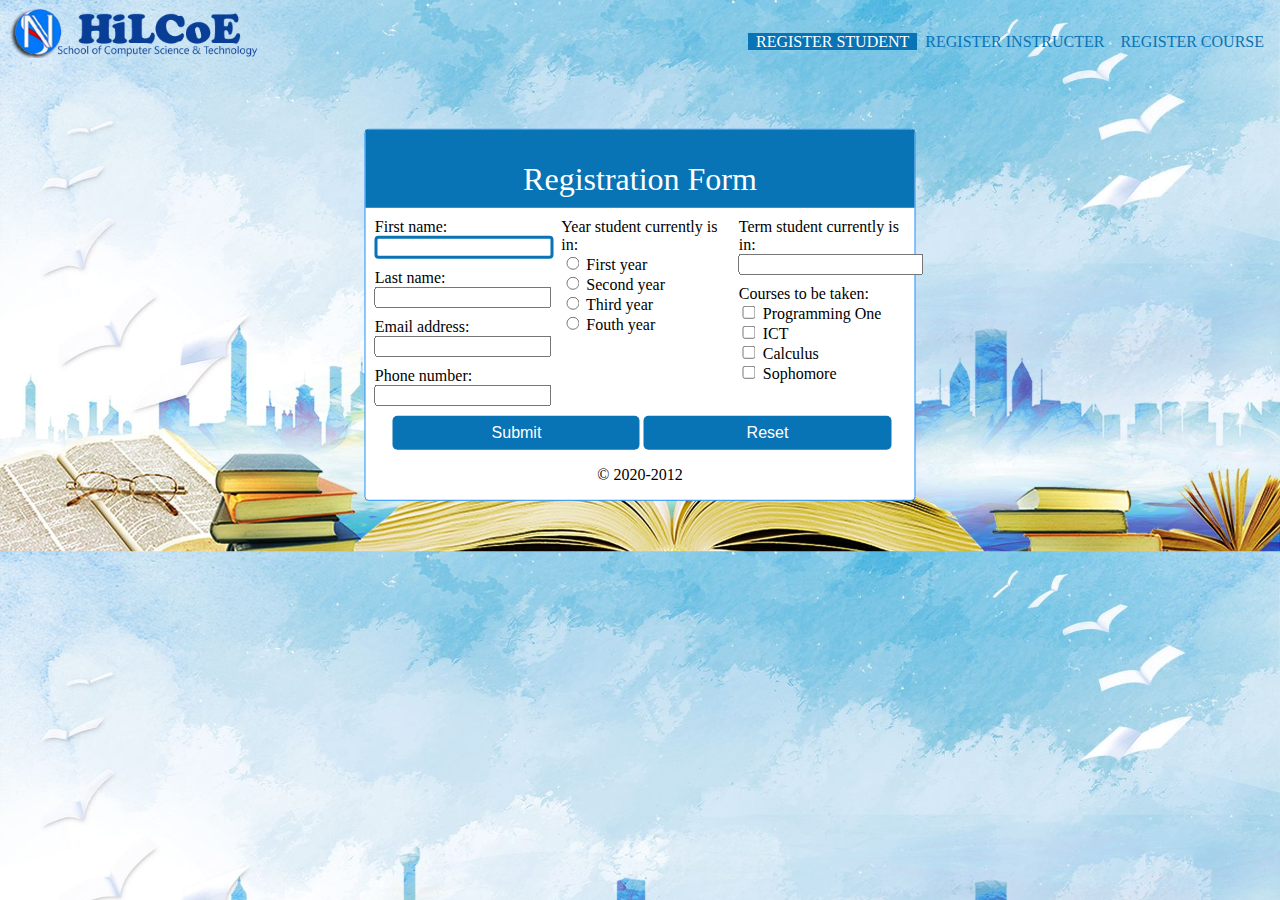
<file: index.html>
<!DOCTYPE html>
<html lang="en">
<head>
    <meta charset="UTF-8">
    <meta name="viewport" content="width=device-width, initial-scale=1.0">
    <meta name="author" content="Surafel Fantu">
    <title>Registration Form | Welcome</title>
    <link rel="stylesheet" href="main.css">
    <link rel="stylesheet" href="index.css">
</head>
<body>
    <div class="header">
        <header>
            <div class="nav-wrapper">
                <div class="left-side">
                    <div class=logo>
                        <img src=logo.png>
                    </div>
                </div>
                
                    <div class="right-side">
                        <div class="nav-link-wrapper"><a href=index.html>Register Student</a></div>
                        <div class="nav-link-wrapper"><a href="instructer.html">Register Instructer</a></div>
                        <div class="nav-link-wrapper"><a href="course.html">Register Course</a></div>
                    </div>
                
            </div>
        </header>
    </div>
    <div class="container">

        <form accept-charset="UTF-8" action="index.php" method="post" name="main-form">
            

            <div class="registration-form">
                <h1>Registration Form</h1>
            </div>
            <div class="main">
                <div class="left">
                    <div class="info">
                        <label for="fname">First name:</label><br>
                        <input type="text" id="fname" name="fname" autofocus required><br>
                    </div>
                    <div class="info">
                        <label for="lname">Last name:</label><br>
                        <input type="text" id="lname" name="lname"required><br>
                    </div>
                    <div class="info">
                        <label for="eaddress">Email address:</label><br>
                        <input type="email" id="eaddress" name="eaddress"required><br>
                    </div>
                    <div class="info">
                        <label for="pnumber">Phone number:</label><br>
                        <input type="text" id="pnumber" name="pnumber"required><br>
                    </div>

                </div>
                <div class="middle">
                    
                    <div class="year">
                        <label>Year student currently is in:</label><br>
                        <input type="radio" id="first" name="year" value="First year">
                        <label for="first">First year</label><br>
                        <input type="radio" id="second" name="year" value="Second year">
                        <label for="second">Second year</label><br>
                        <input type="radio" id="third" name="year" value="Third year">
                        <label for="third">Third year</label><br>
                        <input type="radio" id="fouth" name="year" value="Fouth year">
                        <label for="fourth">Fouth year</label><br>
                    </div>
                </div>
                <div class="right">
                    <div class="term">
                        <label>Term student currently is in:</label><br>
                        <input id="option" list="term">
                        <datalist id="term">
                            <option value="First Term">
                            <option value="Second Term">
                            <option value="Third Term">
                        </datalist><br>
                    </div>
                    
                    <div class="course">
                        <label>Courses to be taken:</label><br>
                        <input type="checkbox" id="course1" name="course1" value="Programming One">
                        <label for="course1"> Programming One</label><br>
                        <input type="checkbox" id="course2" name="course2" value="ICT">
                        <label for="course2"> ICT</label><br>
                        <input type="checkbox" id="course3" name="course3" value="Calculus">
                        <label for="course3"> Calculus</label><br>
                        <input type="checkbox" id="course4" name="course4" value="Sophomore">
                        <label for="course4"> Sophomore</label><br>
                    </div>
                </div>
                

            </div>
            
            <div class="btn">
                <input id="submit"type="submit" value="Submit">
                <input id="reset"type="reset">
            </div>
        </form>
        <footer>
            <div class="copy">
                <p>&copy; 2020-2012</p>
            </div>
        </footer>
        
    </div>
    
</body>
</html>
</file>
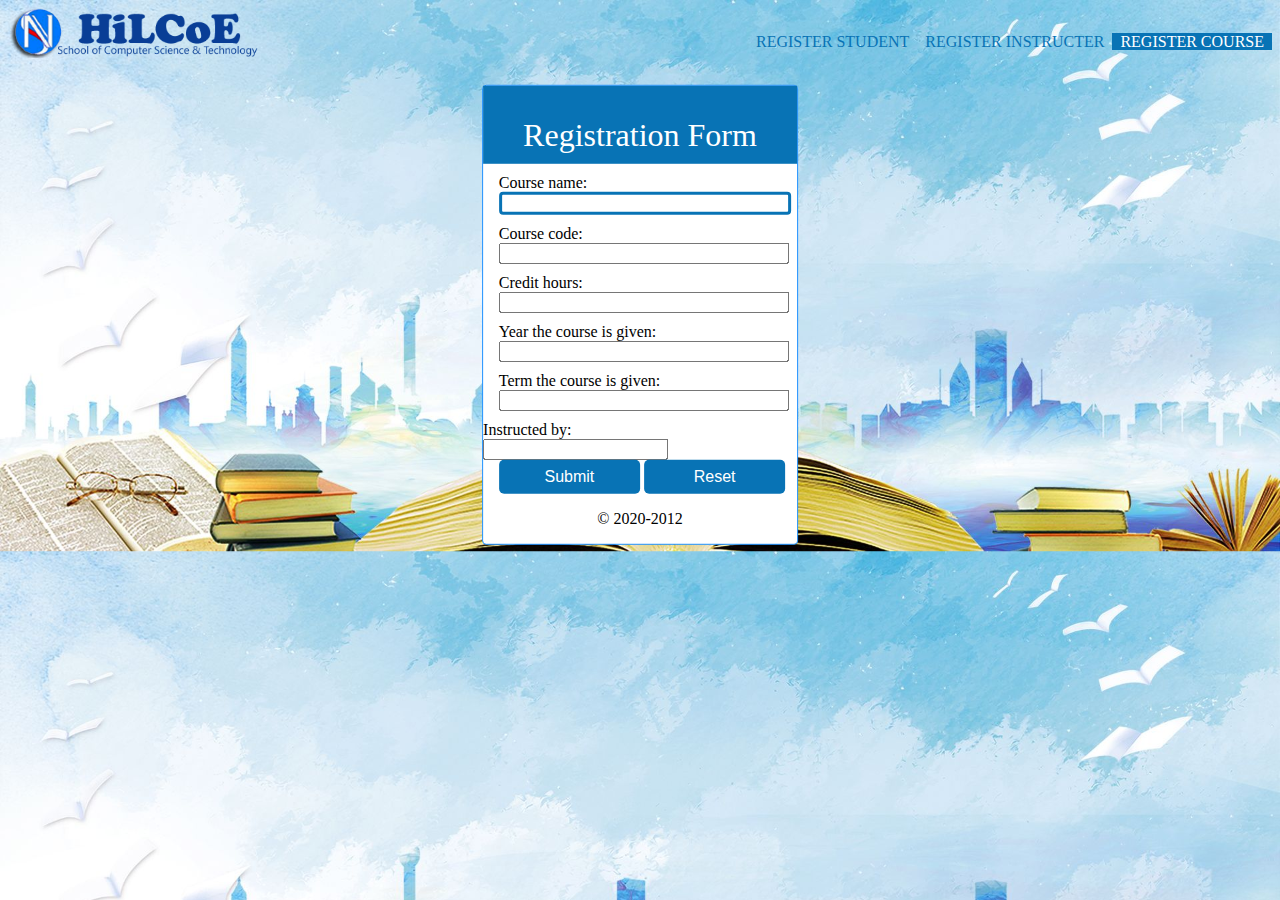
<file: course.html>
<!DOCTYPE html>
<html lang="en">
<head>
    <meta charset="UTF-8">
    <meta name="viewport" content="width=device-width, initial-scale=1.0">
    <title>Registration Form | Register Courses</title>
    <link rel="stylesheet" href="main.css">
    <link rel="stylesheet" href="course.css">

</head>
<body>
    <body>
        <div class="header">
            <header>
                <div class="nav-wrapper">
                    <div class="left-side">
                        <div class=logo>
                            <img src=logo.png>
                        </div>
                    </div>
                    
                        <div class="right-side">
                            <div class="nav-link-wrapper"><a href=index.html>Register Student</a></div>
                            <div class="nav-link-wrapper"><a href="instructer.html">Register Instructer</a></div>
                            <div class="nav-link-wrapper"><a href="course.html">Register Course</a></div>
                        </div>
                    
                </div>
            </header>
        </div>
    <div class="container">

        <form accept-charset="UTF-8" action="index.php" method="post" name="main-form">


            <div class="registration-form">
                <h1>Registration Form</h1>
            </div>
            <div class="info">
                <label for="name">Course name:</label><br>
                <input type="text" id="name" name="name" autofocus required><br>
            </div>
            <div class="info">
                <label for="code">Course code:</label><br>
                <input type="text" id="code" name="code"required><br>
            </div>
            <div class="info">
                <label for="chr">Credit hours:</label><br>
                <input type="number" id="chr" name="chr"required max="5"><br>
            </div>
            <div class="info">
                <label for="yr">Year the course is given:</label><br>
                <input type="number" id="yr" name="yr"required max="4"><br>
            </div>
            <div class="info">
                <label for="tr">Term the course is given:</label><br>
                <input type="number" id="tr" name="term"required max="3"><br>
            </div>

            <div class="instracter">
                <label>Instructed by:</label><br>
                <input id="option" list="term">
                <datalist id="term">
                    <option value="Abera">
                    <option value="Alemu">
                    <option value="Kebede">
                </datalist><br>
            </div>
            <div class="btn">
                <input id="submit"type="submit" value="Submit">
                <input id="reset"type="reset">
            </div>
        </form>
        <footer>
            <div class="copy">
                <p>&copy; 2020-2012</p>
            </div>
        </footer>
    </div>
    
</body>
</html>
</file>
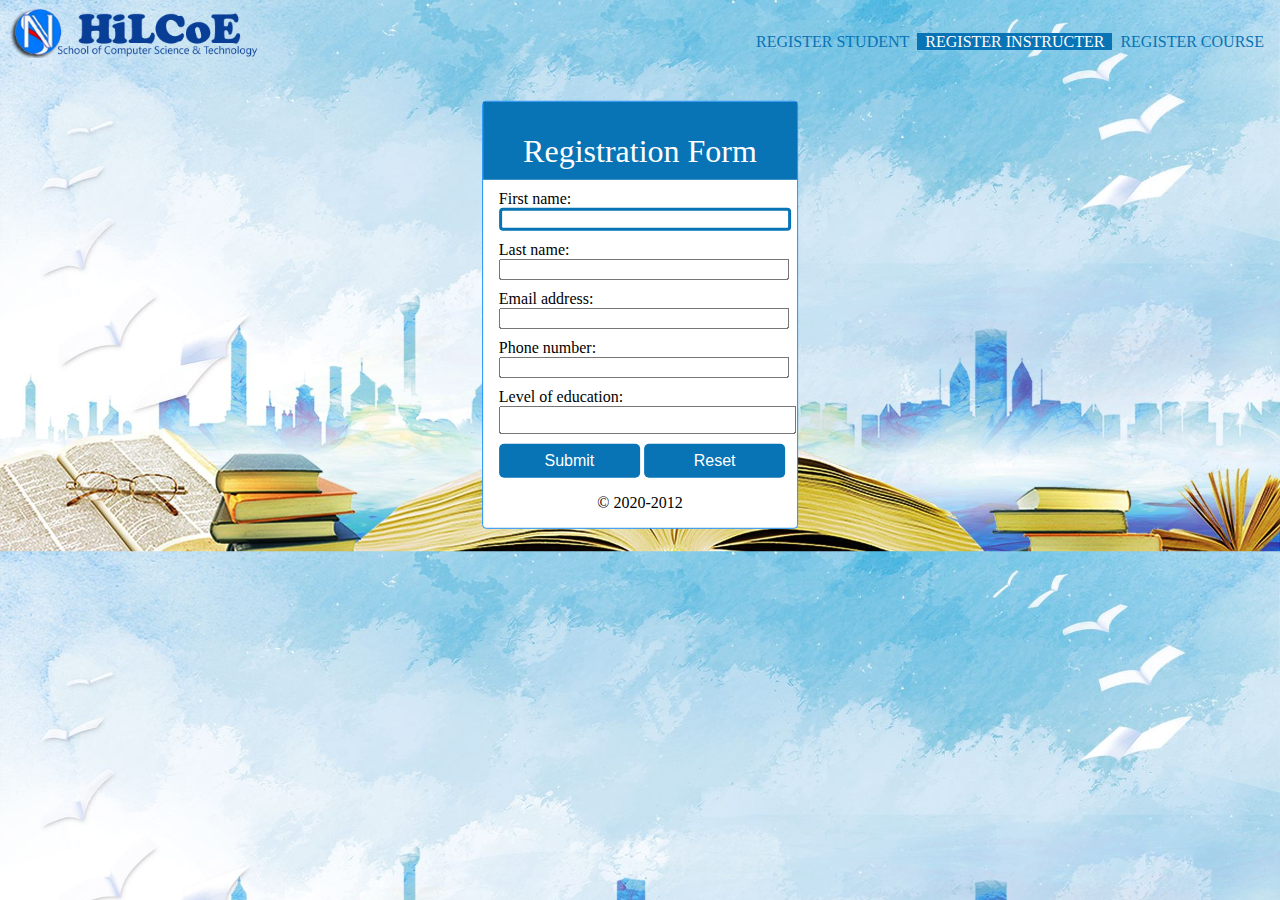
<file: instructer.html>
<!DOCTYPE html>
<html lang="en">
<head>
    <meta charset="UTF-8">
    <meta name="viewport" content="width=device-width, initial-scale=1.0">
    <title>Registration Form | Register Lectuters</title>
    <link rel="stylesheet" href="main.css">
    <link rel="stylesheet" href="instructer.css">
</head>
<body>
    <body>
        <div class="header">
            <header>
                <div class="nav-wrapper">
                    <div class="left-side">
                        <div class=logo>
                            <img src=logo.png>
                        </div>
                    </div>
                    
                        <div class="right-side">
                            <div class="nav-link-wrapper"><a href=index.html>Register Student</a></div>
                            <div class="nav-link-wrapper"><a href="instructer.html">Register Instructer</a></div>
                            <div class="nav-link-wrapper"><a href="course.html">Register Course</a></div>
                        </div>
                    
                </div>
            </header>
        </div>
    <div class="container">
        
        <form accept-charset="UTF-8" action="index.php" method="post" name="main-form">

            <div class="registration-form">
                <h1>Registration Form</h1>
            </div>
            <div class="info">
                <label for="fname">First name:</label><br>
                <input type="text" id="fname" name="fname" autofocus required><br>
            </div>
            <div class="info">
                <label for="lname">Last name:</label><br>
                <input type="text" id="lname" name="lname"required><br>
            </div>
            <div class="info">
                <label for="eaddress">Email address:</label><br>
                <input type="email" id="eaddress" name="eaddress"required><br>
            </div>
            <div class="info">
                <label for="pnumber">Phone number:</label><br>
                <input type="text" id="pnumber" name="pnumber"required><br>
            </div>
            <div class="info">
                <label for="level">Level of education:</label><br>
                <input type="text" id="level" name="level"required><br>
            </div>
            <div class="btn">
                <input id="submit"type="submit" value="Submit">
                <input id="reset"type="reset">
            </div>
        </form>
        <footer>
            <div class="copy">
                <p>&copy; 2020-2012</p>
            </div>
        </footer>
    </div>
    
</body>
</html>
</file>
<file: main.css>
*{
    
    font-family: sans-serif 'Segoe Print',serif,  "Century Gothic" , Tahoma, "Verdana Geneva";;
}

body{
    background-image: url(2.jpg);
    background-size: cover;
}
.logo img{
    
    height: 50px;
}
.header{
    display: grid;
    grid-template-columns: 1fr;
}
.nav-wrapper{
    display: flex;
    justify-content: space-between;
}
.right-side{
    display: flex;
    margin-top: 25px;
}
.nav-wrapper .right-side > div{
    font-size: 16px;
    text-transform: uppercase;
}
.nav-link-wrapper a:link,.nav-link-wrapper a:visited{
    color: rgb(8,115,181);
    text-decoration: none;
    transition: 0.8s ease;
    padding: 0px 8px;
    box-sizing: border-box;
}
.container{
    top: 315px;
    left: 50%;
    position: absolute;
    transform: translate(-50%,-50%);
    border: 1px solid dodgerblue;
    border-radius: 4px;
    background-color: white;

}
.registration-form{
    width: 100%;
    color: white;
    text-align: center;
    background-color: rgb(8,115,181);
    display: inline-block;
    padding: 10px 40px;
    margin-bottom: 10px;
    box-sizing: border-box;
}
.registration-form h1{
    font-weight: normal;
    margin-bottom: 0em;
    
}

.info,.term,.year,.course{
    margin: 0 5%;
    margin-bottom: 10px;    
}
.btn{
    margin: 0 5%;
}
#id,#fname,#lname,#eaddress,#pnumber,.term #option1,
.btn,#name,#code,#chr,#tr,#yr{
    width: 100%;
}
#level,#active,.info #option2{
    width: 102.5%;
}
#updatebtn{
    width: 90%;
    margin-top: 2px;
}
input:focus {
    outline: none;
    border: 3px solid rgb(8,115,181);
    border-radius: 4px;
}
#submit,#reset,#searchButton,#delete,#update,#updatebtn{
    width: 45%;
    font-size: 16px;
    color: white;
    background-color: rgb(8,115,181);
    text-decoration: none;
    border: none;
    padding: 8px 16px;
    box-sizing: border-box;
    border-radius: 5px;
    transition:  0.5s ease-in-out;
}
#updatebtn{
    width: 90.5%;
    margin-top: 2px;
}
#delete{
    background-color: #e74c3c;
}
#update,#updatebtn{
    background-color: #f39c12;
}
#searchButton{
    padding: 2px;
    width: 50%;
    margin-bottom: 2px;
}
#submit:hover,#submit:active,#reset:hover,#reset:active,
#searchButton:hover,#searchButton:active{
    background: white;
    color: rgb(8,115,181);
    cursor: pointer;
    border: 1px solid rgb(8,115,181);
    
}
#delete:hover,#delete:active{
    background-color: white;
    color: #e74c3c;
    cursor: pointer;
    border: 1px solid #e74c3c;
    
}
#update:hover,#update:active,#updatebtn:hover,#updatebtn:active{
    background-color: white;
    color: #f39c12;
    cursor: pointer;
    border: 1px solid #f39c12;
}
.copy{
    text-align: center;
}
#levelOfEducation{
    margin-right: 7px;
}
#level,#active,.info #option2{
    height: 22px;
}
.div-tooltip{
    opacity: 0;
    position: absolute;
    top:0;
    left:0;
    background: #ecf0f1;/*//#bdc3c7;*/
    padding: 10px 20px;
    margin: 20px;
    width: 130px;
    border-radius: 5px;
    z-index: 99999;
}
@media(max-width: 768px){
   .nav-wrapper,.right-side{
       display: block;
       text-align: center;
       width: 100%;
   }
   .right-side{
       margin-top: 0px
   }
   .container{
    position: relative;
    top: 0;
    left: 0;
    transform: none;
    }
}
</file>
<file: index.css>
.nav-link-wrapper a:hover,.nav-link-wrapper a:active,.nav-link-wrapper a[href="index.html"]{
    background-color: rgb(8,115,181);
    color: white;
}
.main{
    display: flex;
}
@media(max-width: 768px){
    .main{
        display: inline;
    }
}
</file>
<file: course.css>
.nav-link-wrapper a:hover,.nav-link-wrapper a:active,.nav-link-wrapper a[href="course.html"]{
    background-color: rgb(8,115,181);
    color: white;
}
</file>
<file: instructer.css>
.nav-link-wrapper a:hover,.nav-link-wrapper a:active,.nav-link-wrapper a[href="instructer.html"]{
    background-color: rgb(8,115,181);
    color: white;
}
</file>
